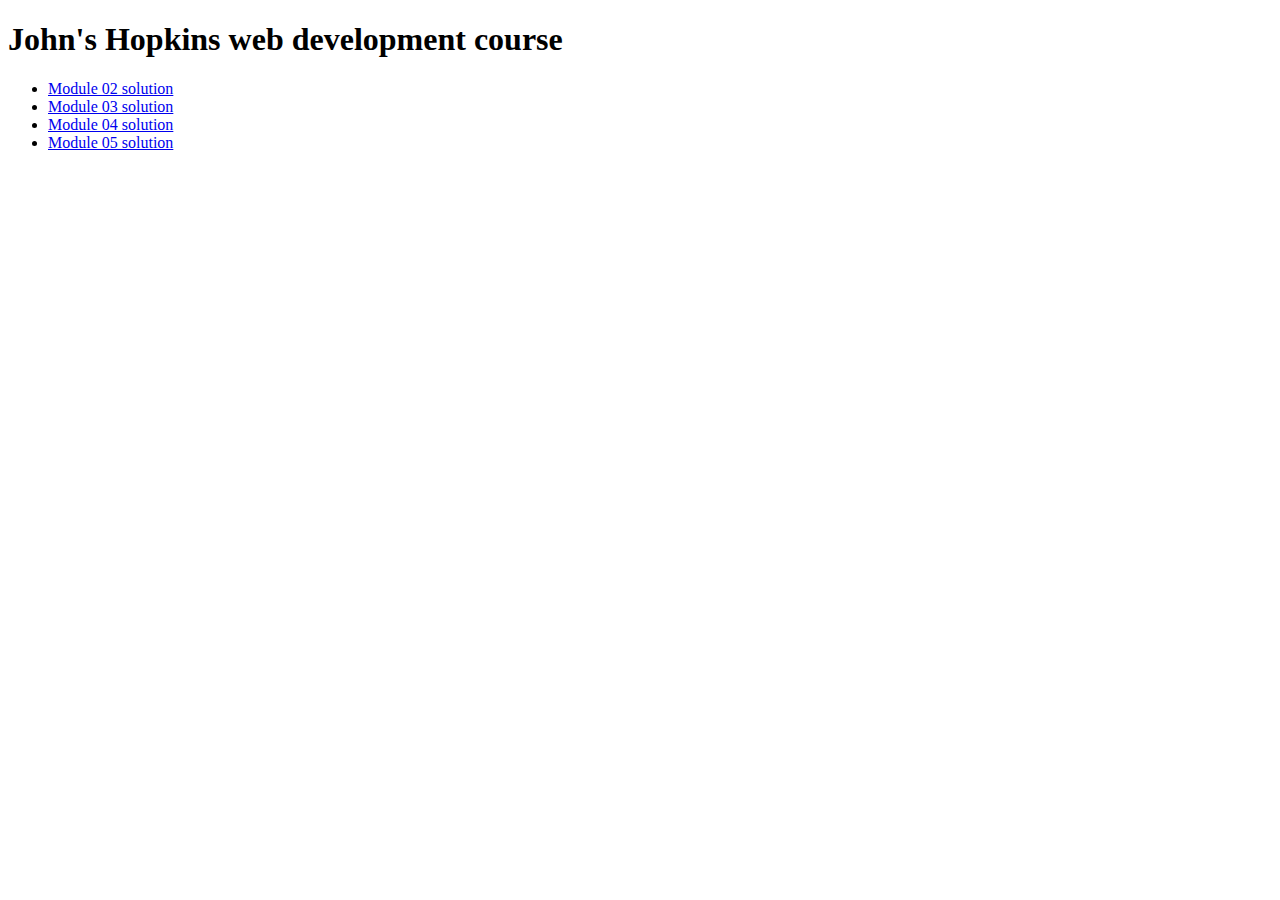
<file: index.html>
<!DOCTYPE html>
<html lang="en">
<head>
    <meta charset="UTF-8">
    <meta name="viewport" content="width=device-width, initial-scale=1.0">
    <meta http-equiv="X-UA-Compatible" content="ie=edge">
    <title>John's Hopkins web development course</title>
</head>
<body>
    <h1>John's Hopkins web development course</h1>
    <ul>
        <li><a href="module02/index.html">Module 02 solution</a></li>
        <li><a href="module03/index.html">Module 03 solution</a></li>
        <li><a href="module04/index.html">Module 04 solution</a></li>
        <li><a href="module05/index.html">Module 05 solution</a></li>
    </ul>
</body>
</html>
</file>
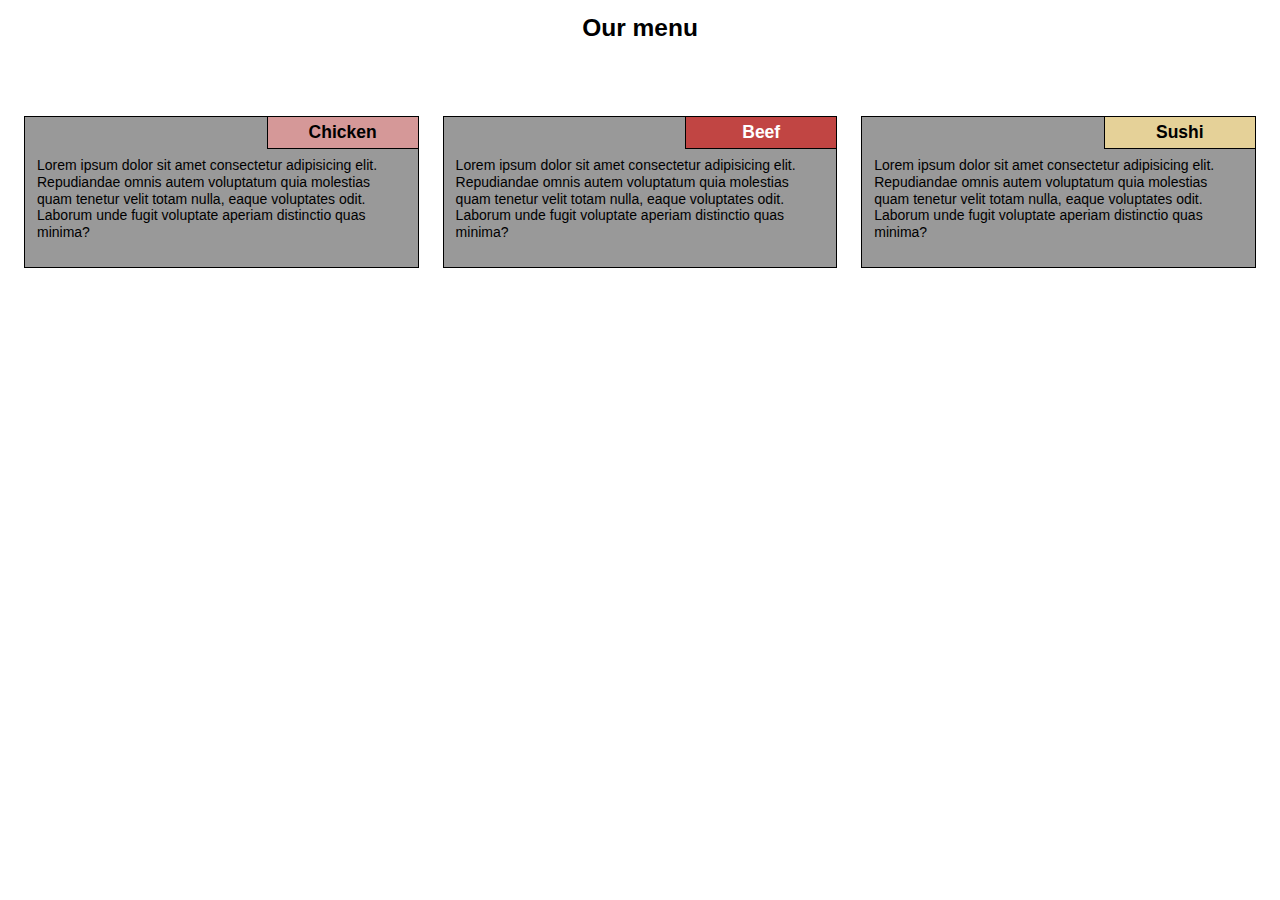
<file: module02/index.html>
<!DOCTYPE html>
<html lang="en">
<head>
    <meta charset="UTF-8">
    <meta name="viewport" content="width=device-width, initial-scale=1.0">
    <meta http-equiv="X-UA-Compatible" content="ie=edge">
    <title>Module 02 solution</title>
    <link rel="stylesheet" href="css/style.css">
</head>
<body>
    <header>
        <h1>Our menu</h1>
    </header>
    <main>
        <section>
            <article class="chicken">
                <h1>Chicken</h1>
                <p>Lorem ipsum dolor sit amet consectetur adipisicing elit. Repudiandae omnis autem voluptatum quia molestias quam tenetur velit totam nulla, eaque voluptates odit. Laborum unde fugit voluptate aperiam distinctio quas minima?</p>
            </article>
        </section>
        <section>
            <article class="beef">
                <h1>Beef</h1>
                <p>Lorem ipsum dolor sit amet consectetur adipisicing elit. Repudiandae omnis autem voluptatum quia molestias quam tenetur velit totam nulla, eaque voluptates odit. Laborum unde fugit voluptate aperiam distinctio quas minima?</p>
            </article>
        </section>
        <section>
            <article class="sushi">
                <h1>Sushi</h1>
                <p>Lorem ipsum dolor sit amet consectetur adipisicing elit. Repudiandae omnis autem voluptatum quia molestias quam tenetur velit totam nulla, eaque voluptates odit. Laborum unde fugit voluptate aperiam distinctio quas minima?</p>
            </article>
        </section>
    </main>
</body>
</html>
</file>
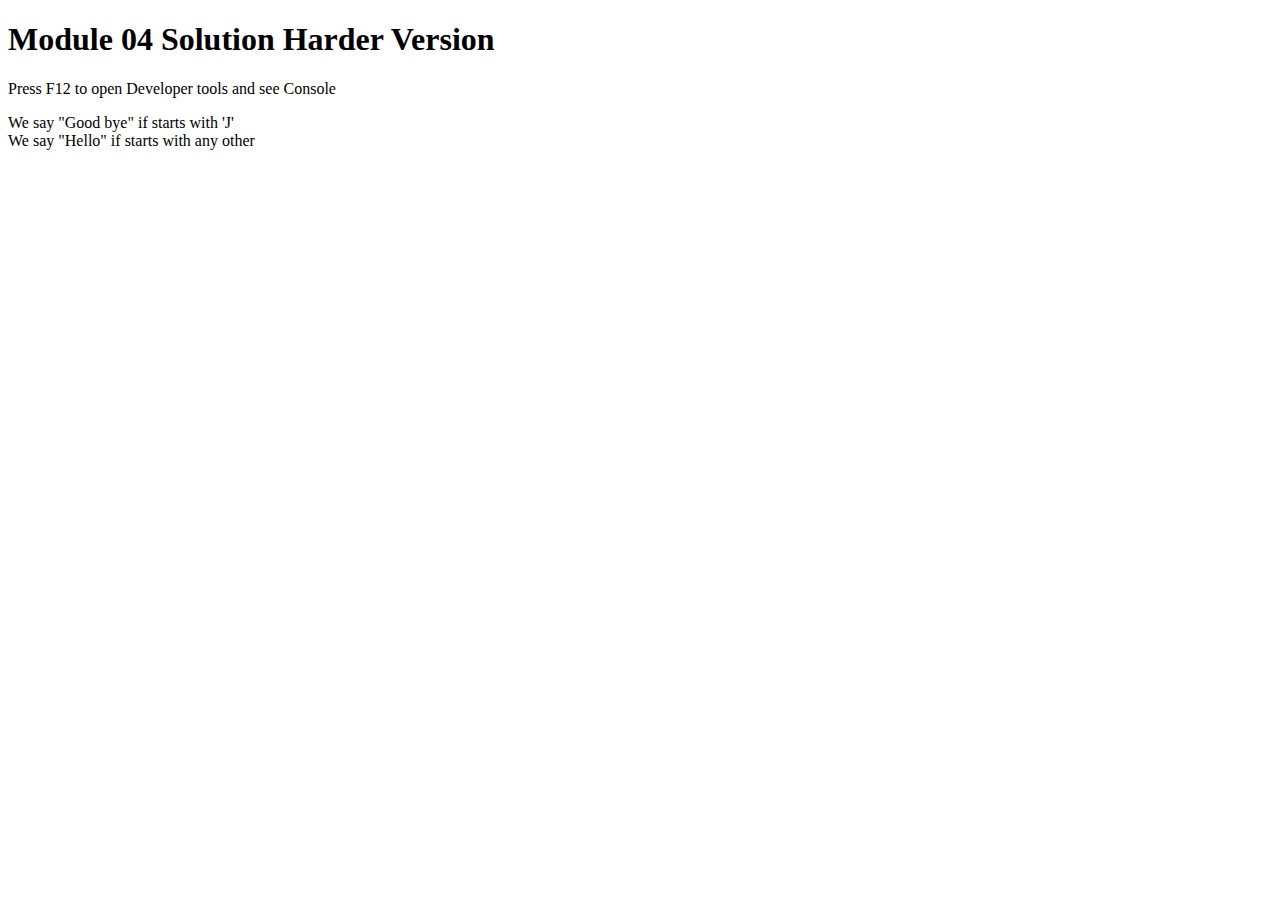
<file: module04/index.html>
<!DOCTYPE html>
<html>
<head>
    <meta charset="utf-8">
    <title>Module 04 Solution Harder Version</title>
    <script>
        var names = []; // DO NOT REMOVE
    </script>
    <script src="SpeakHello.js"></script>
    <script src="SpeakGoodBye.js"></script>
    <script src="script.js"></script>
</head>
<body>
    <h1>Module 04 Solution Harder Version</h1>
    <p>Press F12 to open Developer tools and see Console</p>
    <p>We say "Good bye" if starts with 'J'<br>
    We say "Hello" if starts with any other</p>
</body>
</html>
</file>
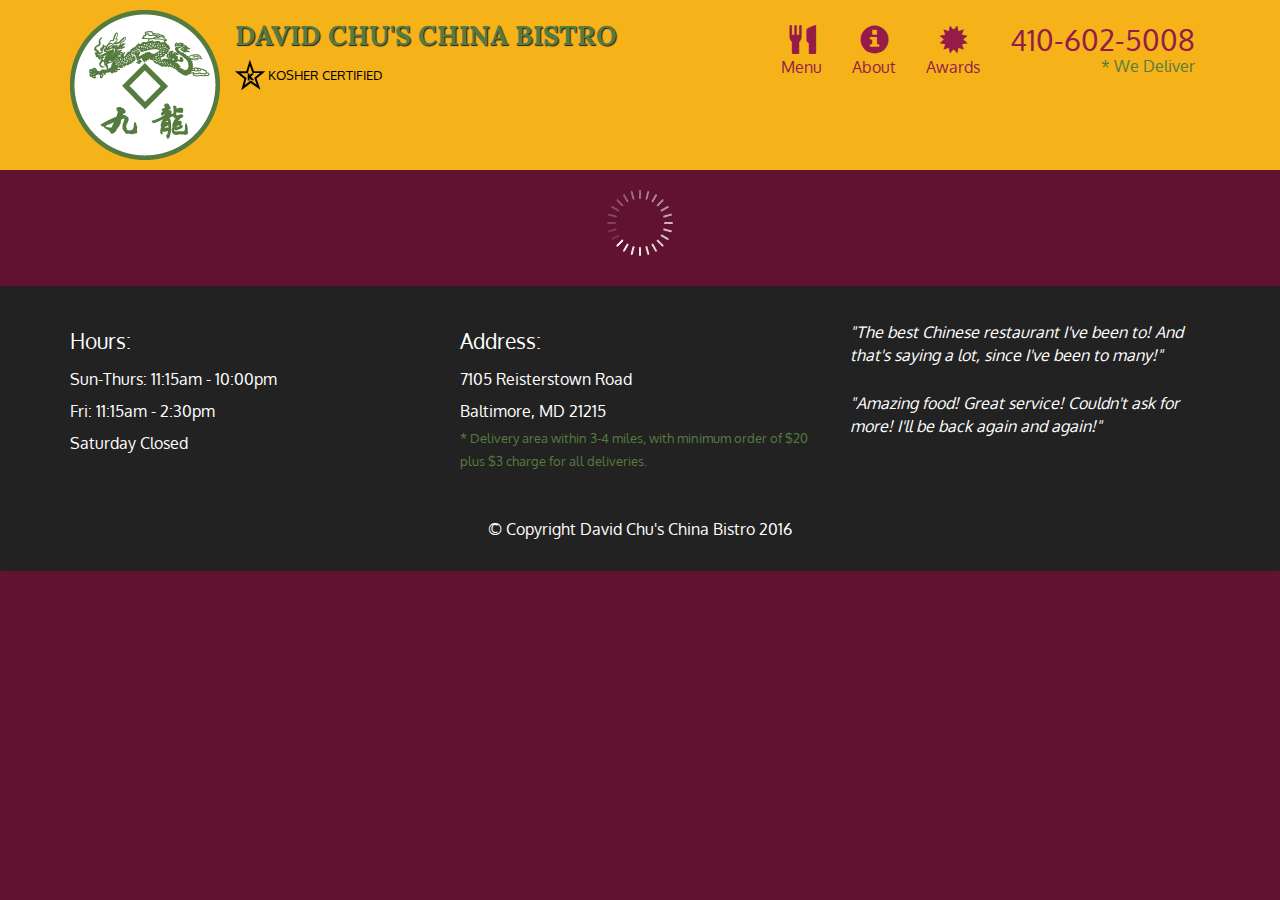
<file: module05/index.html>
<!doctype html>
<html lang="en">
  <head>
    <meta charset="utf-8">
    <meta http-equiv="X-UA-Compatible" content="IE=edge">
    <meta name="viewport" content="width=device-width, initial-scale=1">
    <title>David Chu's China Bistro</title>
    <link rel="stylesheet" href="css/bootstrap.min.css">
    <link rel="stylesheet" href="css/styles.css">
    <link href='https://fonts.googleapis.com/css?family=Oxygen:400,300,700' rel='stylesheet' type='text/css'>
    <link href='https://fonts.googleapis.com/css?family=Lora' rel='stylesheet' type='text/css'>
  </head>
<body>
  <header>
    <nav id="header-nav" class="navbar navbar-default">
      <div class="container">
        <div class="navbar-header">
          <a href="index.html" class="pull-left visible-md visible-lg">
            <div id="logo-img" alt="Logo image"></div>
          </a>

          <div class="navbar-brand">
            <a href="index.html"><h1>David Chu's China Bistro</h1></a>
            <p>
              <img src="images/star-k-logo.png" alt="Kosher certification">
              <span>Kosher Certified</span>
            </p>
          </div>

          <button id="navbarToggle" type="button" class="navbar-toggle collapsed" data-toggle="collapse" data-target="#collapsable-nav" aria-expanded="false">
            <span class="sr-only">Toggle navigation</span>
            <span class="icon-bar"></span>
            <span class="icon-bar"></span>
            <span class="icon-bar"></span>
          </button>
        </div>
        
        <div id="collapsable-nav" class="collapse navbar-collapse">
           <ul id="nav-list" class="nav navbar-nav navbar-right">
            <li id="navHomeButton" class="visible-xs active">
              <a href="index.html">
                <span class="glyphicon glyphicon-home"></span> Home</a>
            </li>
            <li id="navMenuButton">
              <a href="#" onclick="$dc.loadMenuCategories();">
                <span class="glyphicon glyphicon-cutlery"></span><br class="hidden-xs"> Menu</a>
            </li>
            <li>
              <a href="#">
                <span class="glyphicon glyphicon-info-sign"></span><br class="hidden-xs"> About</a>
            </li>
            <li>
              <a href="#">
                <span class="glyphicon glyphicon-certificate"></span><br class="hidden-xs"> Awards</a>
            </li>
            <li id="phone" class="hidden-xs">
              <a href="tel:410-602-5008">
                <span>410-602-5008</span></a><div>* We Deliver</div>
            </li>
          </ul><!-- #nav-list -->
        </div><!-- .collapse .navbar-collapse -->
      </div><!-- .container -->
    </nav><!-- #header-nav -->
  </header>

  <div id="call-btn" class="visible-xs">
    <a class="btn" href="tel:410-602-5008">
    <span class="glyphicon glyphicon-earphone"></span>
    410-602-5008
    </a>
  </div>
  <div id="xs-deliver" class="text-center visible-xs">* We Deliver</div>

  <div id="main-content" class="container"></div>

  <footer class="panel-footer">
    <div class="container">
      <div class="row">
        <section id="hours" class="col-sm-4">
          <span>Hours:</span><br>
          Sun-Thurs: 11:15am - 10:00pm<br>
          Fri: 11:15am - 2:30pm<br>
          Saturday Closed
          <hr class="visible-xs">
        </section>
        <section id="address" class="col-sm-4">
          <span>Address:</span><br>
          7105 Reisterstown Road<br>
          Baltimore, MD 21215
          <p>* Delivery area within 3-4 miles, with minimum order of $20 plus $3 charge for all deliveries.</p>
          <hr class="visible-xs">
        </section>
        <section id="testimonials" class="col-sm-4">
          <p>"The best Chinese restaurant I've been to! And that's saying a lot, since I've been to many!"</p>
          <p>"Amazing food! Great service! Couldn't ask for more! I'll be back again and again!"</p>
        </section>
      </div>
      <div class="text-center">&copy; Copyright David Chu's China Bistro 2016</div>
    </div>
  </footer>

  <!-- jQuery (Bootstrap JS plugins depend on it) -->
  <script src="js/jquery-2.1.4.min.js"></script>
  <script src="js/bootstrap.min.js"></script>
  <script src="js/ajax-utils.js"></script>
  <script src="js/script.js"></script>
</body>
</html>
</file>
<file: module02/css/style.css>
body {
    margin: 0;
    padding: 0;
    font: normal 14px/1.2 Tahoma, Arial, sans-serif;
    min-width: 480px; /* just to prevent full squeeze */
}

h1 {
    font: bold 1.75em/1 Verdana, Helvetica, sans-serif;
    text-align: center;
}

/* in case we were to support IE8, we could replace
main, section and artice tags with ordinary divs with
corresponding classes and use class selectors here
(e.g. <div class="main"> in html and .main {...} here),
or use some JS code to explicitly create elements */

main {
    display: block; /* for IE11 and lower */
    margin: 75px 12px 0;
}

section {
    float: left;
    margin: 0 0 25px 0;
}

article {
    position: relative;
    margin: 0 12px;
    height: 150px;
    border: 1px solid #000;
    background-color: #999;
}

article > p {
    margin-top: 2em;
    padding: 12px;
}

article > h1 {
    position: absolute;
    top: 0;
    right: 0;
    width: 150px; /* we suppose they all are equal despite the mockup */   
    margin: 0;
    border: 1px solid #000;
    border-top: none;
    border-right: none;
    font-size: 1.25em;
    line-height: 1.75;
    text-align: center;
}

/* if we were to make each title of individual width like it's shown
in the mockup, then we just add desired widths to the rules below */
.chicken h1 {  background-color: #D59898;  }
.beef h1    {  background-color: #C14543;  color: #fff;}
.sushi h1   {  background-color: #E5D198;  }


/* Desktop */
@media screen and (min-width:992px) {
    section {
        width: 33.33%;
    }
}

/* Tablet */
/* we mean 991 but say 991.98 to mitigate fracional pixel width */
@media screen and (min-width: 768px) and (max-width:991.98px) {
    section {
        width: 50%;
    }

    /*in case we were to support IE8, then we had to manually add
    some class to the last element or use JS/jQuery to put the style*/
    section:last-child {
        width: 100%;
        clear:left;
    }
}

/* Mobile */
/* we mean 767 but say 767.98 to mitigate fracional pixel width */
@media screen and (max-width:767.98px) {
    section {
        /* float: none; */
        display: block;
    }

    /* we have put all blocks straight in center although
    they are slightly moved to the right in the mockup.
    In case we really need that, we just add this css-rule:  
    main {
        margin-left: 25px;
    }
    */
}
</file>
<file: module05/css/styles.css>
body {
  font-size: 16px;
  color: #fff;
  background-color: #61122f;
  font-family: 'Oxygen', sans-serif;
}

/** HEADER **/
#header-nav {
  background-color: #f6b319;
  border-radius: 0;
  border: 0;
}

#logo-img {
  background: url('../images/restaurant-logo_large.png') no-repeat;
  width: 150px;
  height: 150px;
  margin: 10px 15px 10px 0;
}

.navbar-brand {
  padding-top: 25px;
}
.navbar-brand h1 { /* Restaurant name */
  font-family: 'Lora', serif;
  color: #557c3e;
  font-size: 1.5em;
  text-transform: uppercase;
  font-weight: bold;
  text-shadow: 1px 1px 1px #222;
  margin-top: 0;
  margin-bottom: 0;
  line-height: .75;
}
.navbar-brand a:hover, .navbar-brand a:focus {
  text-decoration: none;
}
.navbar-brand p { /* Kosher cert */
  color: #000;
  text-transform: uppercase;
  font-size: .7em;
  margin-top: 15px;
}
.navbar-brand p span { /* Star-K */
  vertical-align: middle;
}

#nav-list {
  margin-top: 10px;
}
#nav-list a {
  color: #951C49;
  text-align: center;
}
#nav-list a:hover {
  background: #E7E7E7;
}
#nav-list a span {
  font-size: 1.8em;
}

#phone {
  margin-top: 5px;
}
#phone a { /* Phone number */
  text-align: right;
  padding-bottom: 0;
}
#phone div { /* We Deliver */
  color: #557c3e;
  text-align: right;
  padding-right: 15px;
}

.navbar-header button.navbar-toggle, .navbar-header .icon-bar {
  border: 1px solid #61122f;
}
.navbar-header button.navbar-toggle {
  clear: both;
  margin-top: -30px;
}
/* END HEADER */

/* FOOTER */
.panel-footer {
  margin-top: 30px;
  padding-top: 35px;
  padding-bottom: 30px;
  background-color: #222;
  border-top: 0;
}
.panel-footer div.row {
  margin-bottom: 35px;
}
#hours, #address {
  line-height: 2;
}
#hours > span, #address > span {
  font-size: 1.3em;
}
#address p {
  color: #557c3e;
  font-size: .8em;
  line-height: 1.8;
}
#testimonials {
  font-style: italic;
}
#testimonials p:nth-child(2) {
  margin-top: 25px;
}
/* END FOOTER */



/* HOME PAGE */
.container .jumbotron {
  box-shadow: 0 0 50px #3F0C1F;
  border: 2px solid #3F0C1F;
}

#menu-tile, #specials-tile, #map-tile {
  height: 250px;
  width: 100%;
  margin-bottom: 15px;
  position: relative;
  border: 2px solid #3F0C1F;
  overflow: hidden;
}
#menu-tile:hover, #specials-tile:hover, #map-tile:hover {
  box-shadow: 0 1px 5px 1px #cccccc;
}
#menu-tile {
  background: url('../images/menu-tile.jpg') no-repeat;
  background-position: center;
}
#specials-tile {
  background: url('../images/specials-tile.jpg') no-repeat;
  background-position: center;
}
#menu-tile span, #specials-tile span, #map-tile span {
  position: absolute;
  bottom: 0;
  right: 0;
  width: 100%;
  text-align: center;
  font-size: 1.6em;
  text-transform: uppercase;
  background-color: #000;
  color: #fff;
  opacity: .8;
}
/* END HOME PAGE */

/* MENU CATEGORIES PAGE */
.category-tile { 
  position: relative;
  border: 2px solid #3F0C1F;
  overflow: hidden;
  width: 200px;
  height: 200px;
  margin: 0 auto 15px;
}
.category-tile span {
  position: absolute;
  bottom: 0;
  right: 0;
  width: 100%;
  text-align: center;
  font-size: 1.2em;
  text-transform: uppercase;
  background-color: #000;
  color: #fff;
  opacity: .8;
}
.category-tile:hover {
  box-shadow: 0 1px 5px 1px #cccccc;
}

#menu-categories-title + div {
  margin-bottom: 50px;
}
/* END MENU CATEGORIES PAGE */

/* SINGLE CATEGORY PAGE */
.menu-item-tile {
  margin-bottom: 25px;
}
.menu-item-tile hr {
  width: 80%;
}
.menu-item-tile .menu-item-price {
  font-size: 1.1em;
  text-align: right;
  margin-top: -15px;
  margin-right: -15px;
}
.menu-item-tile .menu-item-price span {
  font-size: .6em;
}
.menu-item-photo {
  position: relative;
  border: 2px solid #3F0C1F; 
  overflow: hidden;
  padding: 0;
  margin-right: -15px;
  margin-left: auto;
  margin-bottom: 20px;
  max-width: 250px;
}
.menu-item-photo div {
  position: absolute;
  bottom: 0;
  right: 0;
  width: 80px;
  background-color: #557c3e;
  text-align: center;
}
.menu-item-description {
  padding-right: 30px;
}
h3.menu-item-title {
  margin: 0 0 10px;
}
.menu-item-details {
  font-size: .9em;
  font-style: italic;
}
/* END SINGLE CATEGORY PAGE */


/********** Large devices only **********/
@media (min-width: 1200px) {
  .container .jumbotron {
    background: url('../images/jumbotron_1200.jpg') no-repeat;
    height: 675px;
  }
}

/********** Medium devices only **********/
@media (min-width: 992px) and (max-width: 1199px) {
  /* Header */
  #logo-img {
    background: url('../images/restaurant-logo_medium.png') no-repeat;
    width: 100px;
    height: 100px;
    margin: 5px 5px 5px 0;
  }
  /* End Header */

  /* Home Page */
  .container .jumbotron {
    background: url('../images/jumbotron_992.jpg') no-repeat;
    height: 558px;
  }
  /* End Home Page */
}

/********** Small devices only **********/
@media (min-width: 768px) and (max-width: 991px) {
  /* Home Page */
  .container .jumbotron {
    background: url('../images/jumbotron_768.jpg') no-repeat;
    height: 432px;
  }
  /* End Home Page */
}

/********** Extra small devices only **********/
@media (max-width: 767px) {
  /* Header */
  .navbar-brand {
    padding-top: 10px;
    height: 80px;
  }
  .navbar-brand h1 { /* Restaurant name */
    padding-top: 10px;
    font-size: 5vw; /* 1vw = 1% of viewport width */
  }
  .navbar-brand p { /* Kosher cert */
    font-size: .6em;
    margin-top: 12px;
  }
  .navbar-brand p img { /* Star-K */
    height: 20px;
  }

  #collapsable-nav a { /* Collapsed nav menu text */
    font-size: 1.2em;
  }
  #collapsable-nav a span { /* Collapsed nav menu glyph */
    font-size: 1em;
    margin-right: 5px;
  }

  #call-btn > a {
    font-size: 1.5em;
    display: block;
    margin: 0 20px;
    padding: 10px;
    border: 2px solid #fff;
    background-color: #f6b319;
    color: #951c49;
  }
  #xs-deliver {
    margin-top: 5px;
    font-size: .7em;
    letter-spacing: .1em;
    text-transform: uppercase;
  }
  /* End Header */

  /* Footer */
  .panel-footer section {
    margin-bottom: 30px;
    text-align: center;
  }
  .panel-footer section:nth-child(3) {
    margin-bottom: 0; /* margin already exists on the whole row */
  }
  .panel-footer section hr {
    width: 50%;
  }
  /* End Footer */

  /* Home Page */
  .container .jumbotron {
    margin-top: 30px;
    padding: 0;
  }
  #menu-tile, #specials-tile {
    width: 360px;
    margin: 0 auto 15px;
  }

  .menu-item-photo {
    margin-right: auto;
  }
  .menu-item-tile .menu-item-price {
    text-align: center;
  }
  .menu-item-description {
    text-align: center;;
  }
}


/********** Super extra small devices Only :-) (e.g., iPhone 4) **********/
@media (max-width: 479px) {
  /* Header */
  .navbar-brand h1 { /* Restaurant name */
    padding-top: 5px;
    font-size: 6vw;
  }
  /* End Header */
  
  /* Home page */
  #menu-tile, #specials-tile {
    width: 280px;
    margin: 0 auto 15px;
  }

  .col-xxs-12 {
    position: relative;
    min-height: 1px;
    padding-right: 15px;
    padding-left: 15px;
    float: left;
    width: 100%;
  }
}
</file>
